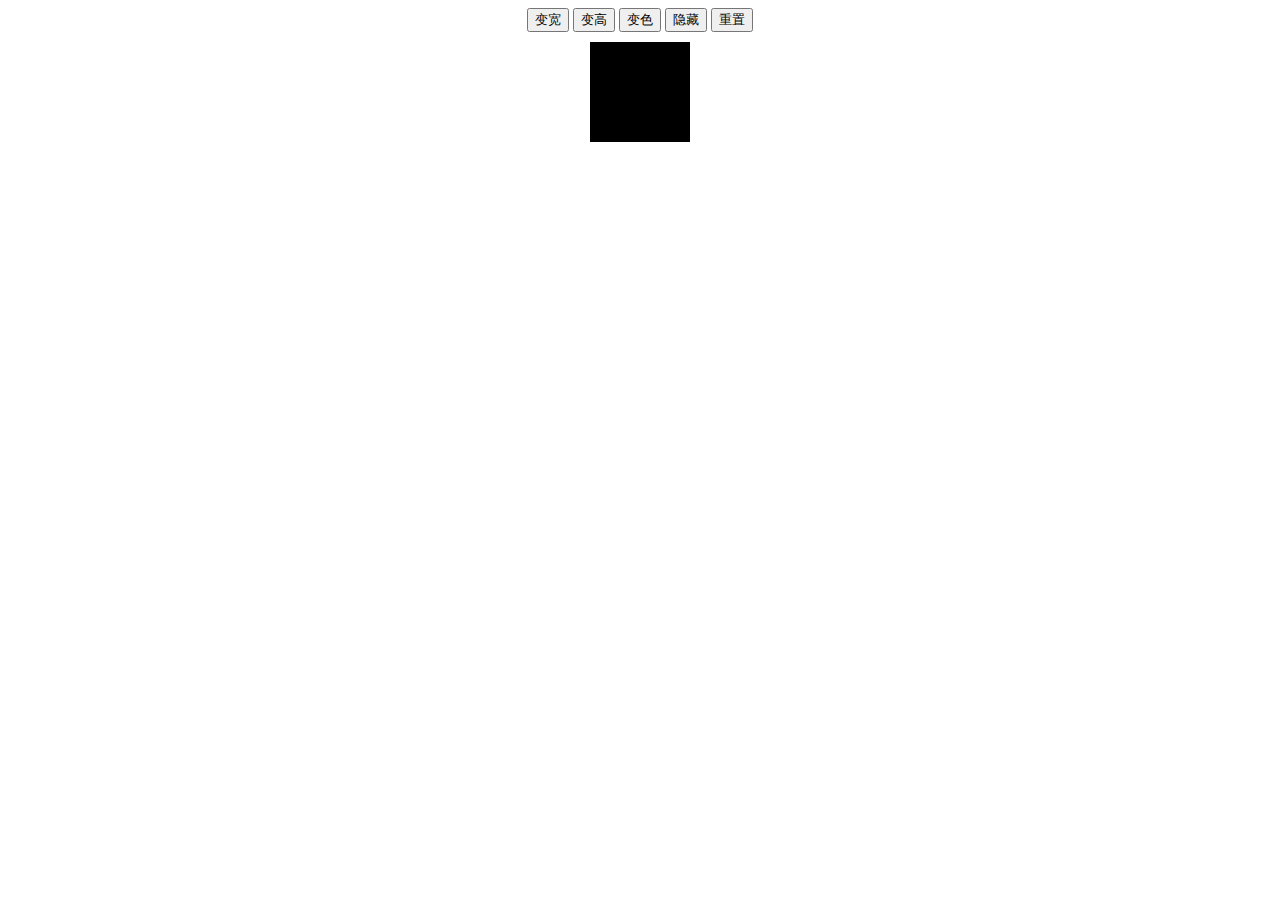
<file: lesson1/1.html>
<!DOCTYPE html>
<html lang="en">
<head>
    <meta charset="UTF-8">
    <meta name="viewport" content="width=device-width, initial-scale=1.0">
    <meta http-equiv="X-UA-Compatible" content="ie=edge">
    <title>控制div属性</title>
    <style>
        .outer {
            width:500px;
            margin:0 auto;
            text-align:center
        }
        .inner {
            width: 100px;
            height: 100px;
            background-color: #000;
            margin: 10px auto;
        }
    </style>
</head>
<body>
    <div class="outer">
        <input type="button" value="变宽" />
        <input type="button" value="变高" />
        <input type="button" value="变色" />
        <input type="button" value="隐藏" />
        <input type="button" value="重置" />
        <div class="inner"></div>
    </div>
    <script>
        var changeStyle = function (ele, obj) {
            ele.style[obj.name] = obj.value
        }
        var oBtn = document.getElementsByTagName('input')
        var len = oBtn.length
        var innerDiv = document.getElementsByClassName('inner')[0]
        // 属性列表
        var attrList = [{
            name: 'width',
            value: '200px'
        }, {
            name: 'height',
            value: '200px'
        }, {
            name: 'background',
            value: 'red'
        }, {
            name: 'display',
            value: 'none'
        }, {
            name: 'display',
            value: 'block'
        }]
        for(var i = 0; i < len; i ++) {
            oBtn[i].index = i
            oBtn[i].onclick = function() {
                // 如果选中的是最后一个，清空所有样式
                this.index == len - 1 && (innerDiv.style.cssText = '');
                changeStyle(innerDiv, attrList[this.index])
            }
        }
    </script>
</body>
</html>
</file>
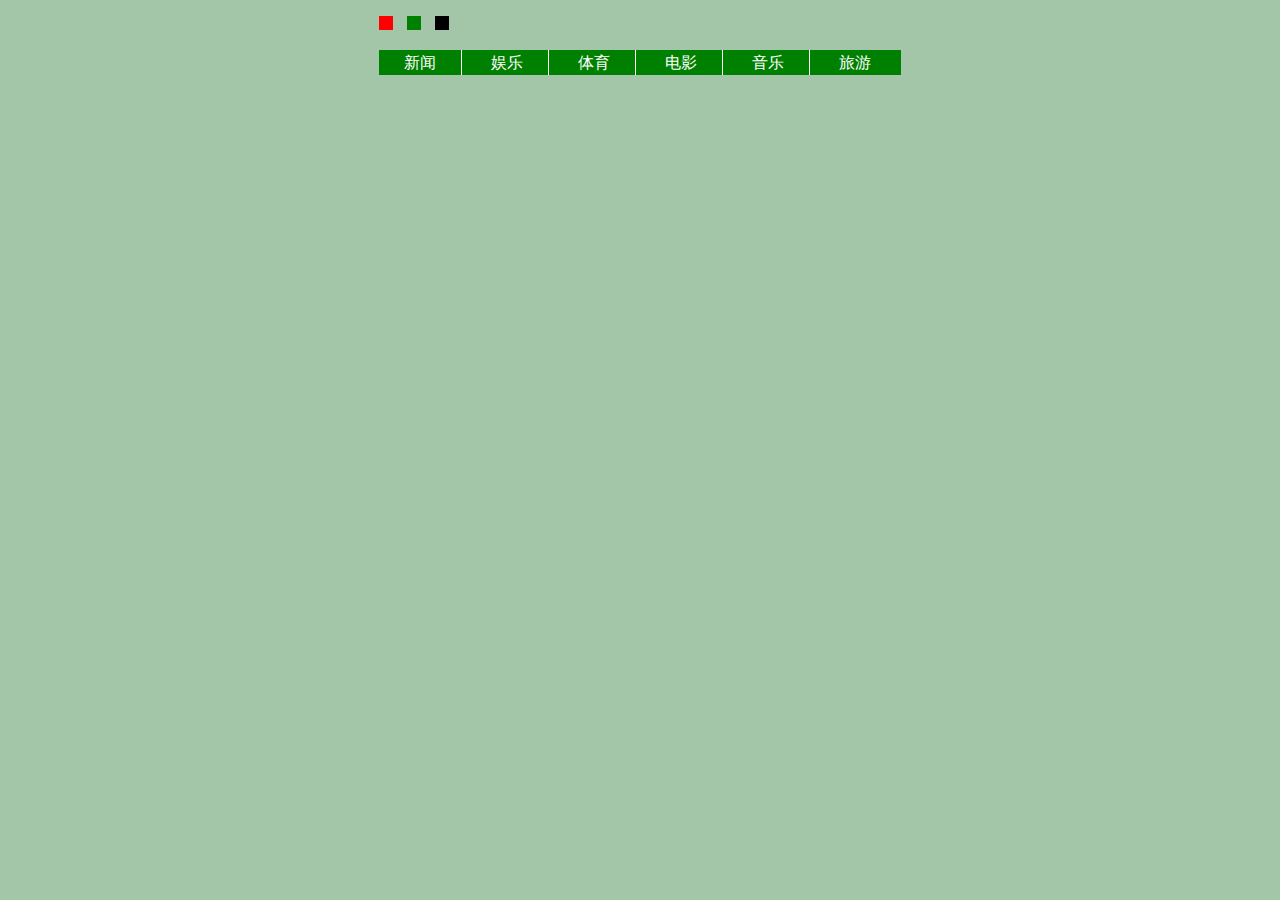
<file: lesson1/2.html>
<!DOCTYPE html>
<html lang="en">
<head>
    <meta charset="UTF-8">
    <meta name="viewport" content="width=device-width, initial-scale=1.0">
    <meta http-equiv="X-UA-Compatible" content="ie=edge">
    <title>网页换肤</title>
    <link rel="stylesheet" href="./css/common.css">
    <link rel="stylesheet" href="./css/green.css" />

</head>
<body>
    <div class="outer">
        <ul class="skin">
            <li class="red" id="red" title="红色"></li>
            <li class="green" id="green" class="current" title="绿色"></li>
            <li class="black" id="black" title="黑色"></li>
        </ul>
        <ul class="nav">
            <li><a href="javascript:;">新闻</a></li>
            <li><a href="javascript:;">娱乐</a></li>
            <li><a href="javascript:;">体育</a></li>
            <li><a href="javascript:;">电影</a></li>
            <li><a href="javascript:;">音乐</a></li>
            <li class="last"><a href="javascript:;">旅游</a></li>
        </ul>
    </div>
    <script>
        window.onload = function() {
            var oLink = document.getElementsByTagName("link")[1];
            var oSkin = document.getElementsByClassName("skin")[0].getElementsByTagName("li");
            
            for(var i = 0; i< oSkin.length; i++)
            {		
                oSkin[i].onclick = function ()
                {
                    for(var p in oSkin) oSkin[p].className = this.id;
                    this.className += " current";
                    console.log("./css/" + this.id + ".css");
                    oLink['href'] = "./css/" + this.id + ".css";				
                }	
            }

        }
    </script>
</body>
</html>
</file>
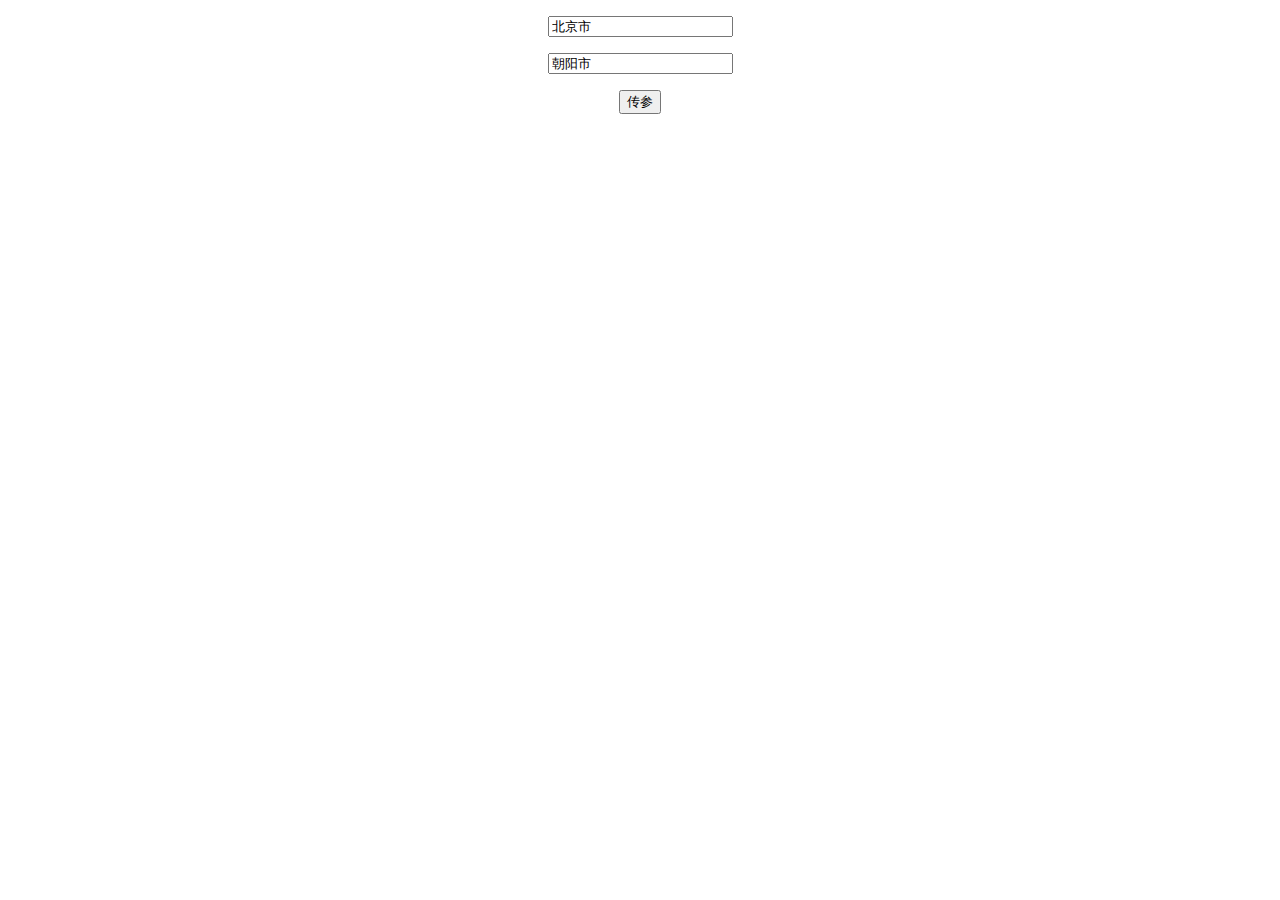
<file: lesson1/3.html>
<!DOCTYPE html>
<html lang="en">
<head>
    <meta charset="UTF-8">
    <meta name="viewport" content="width=device-width, initial-scale=1.0">
    <meta http-equiv="X-UA-Compatible" content="ie=edge">
    <title>函数接受参数并弹出</title>
    <link rel="stylesheet" href="./css/index.css" />
</head>
<body>
    <div class="outer">
        
        <p><input type="text" value="北京市"></p>
        <p><input type="text" value="朝阳市"></p>
        <button>传参</button>
    </div>
    <script>
        
        var myFn = function(a, b)
        {
            alert(a.value);
            alert(b.value)	
        };

        window.onload = function ()
        {
            var oInput = document.getElementsByTagName("input");
            var oBtn = document.getElementsByTagName("button")[0];
            oBtn.onclick = function()
            {
                myFn(oInput[0],oInput[1])
            }
        };

    </script>
</body>
</html>
</file>
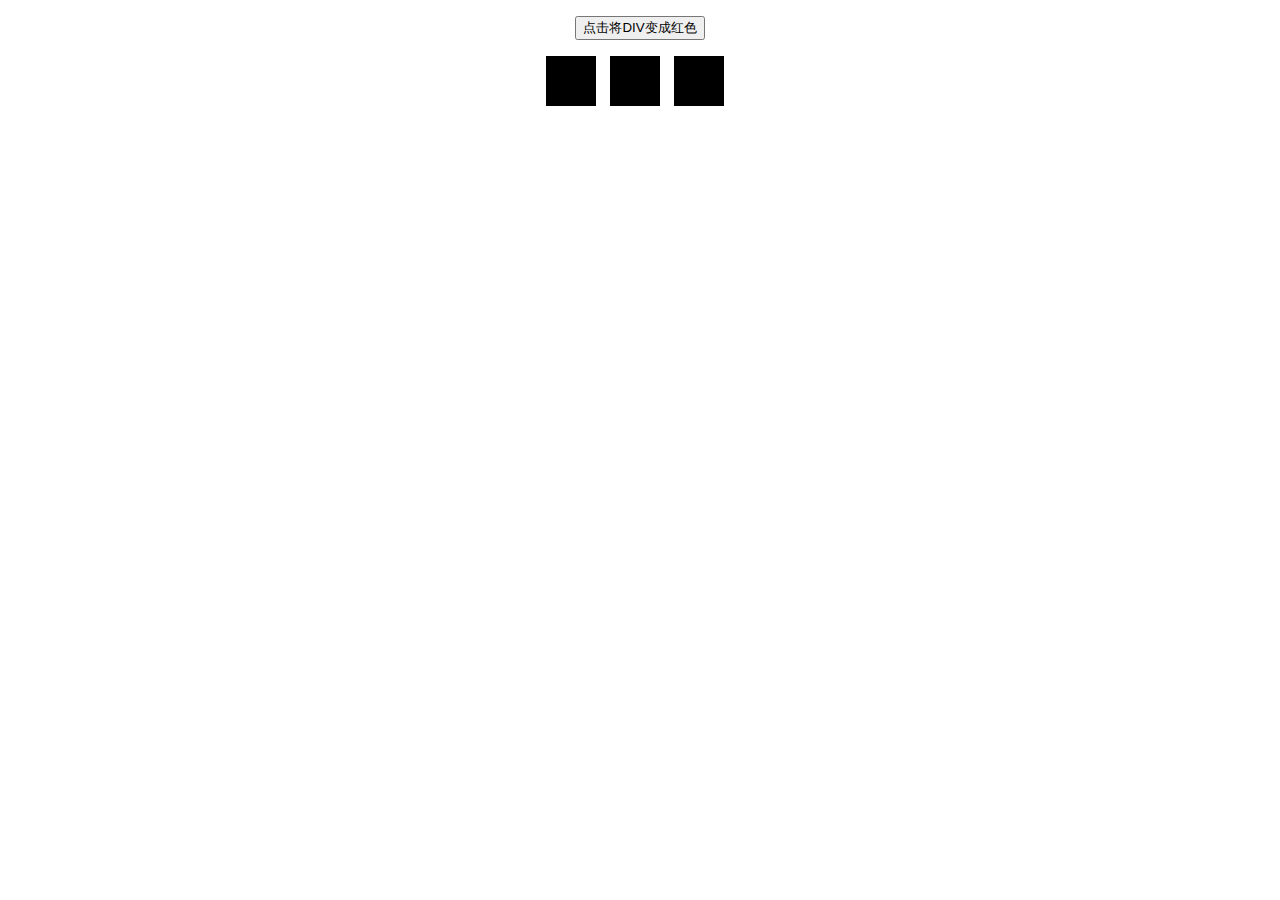
<file: lesson1/4.html>
<!DOCTYPE html>
<html lang="en">
<head>
    <meta charset="UTF-8">
    <meta name="viewport" content="width=device-width, initial-scale=1.0">
    <meta http-equiv="X-UA-Compatible" content="ie=edge">
    <title>用循环将三个DIV变成红色</title>
    <link rel="stylesheet" href="./css/index.css" />
    <style>
        .normal {
            width: 50px;
            height: 50px;
            display: inline-block;
            background-color: #000;
            margin-right: 10px;
        }
    </style>
</head>
<body>
    <div class="outer">
        <p><button>点击将DIV变成红色</button></p>
        <div class="normal"></div>
        <div class="normal"></div>
        <div class="normal"></div>
    </div>
    <script>
        
        window.onload = function ()
        {
            var oDiv = document.getElementsByClassName("normal");
            var oBtn = document.getElementsByTagName("button")[0];
            oBtn.onclick = function ()
            {
                for(var i = 0; i < oDiv.length; i++) oDiv[i].style.backgroundColor = "red";
            }	
        }

    </script>
</body>
</html>
</file>
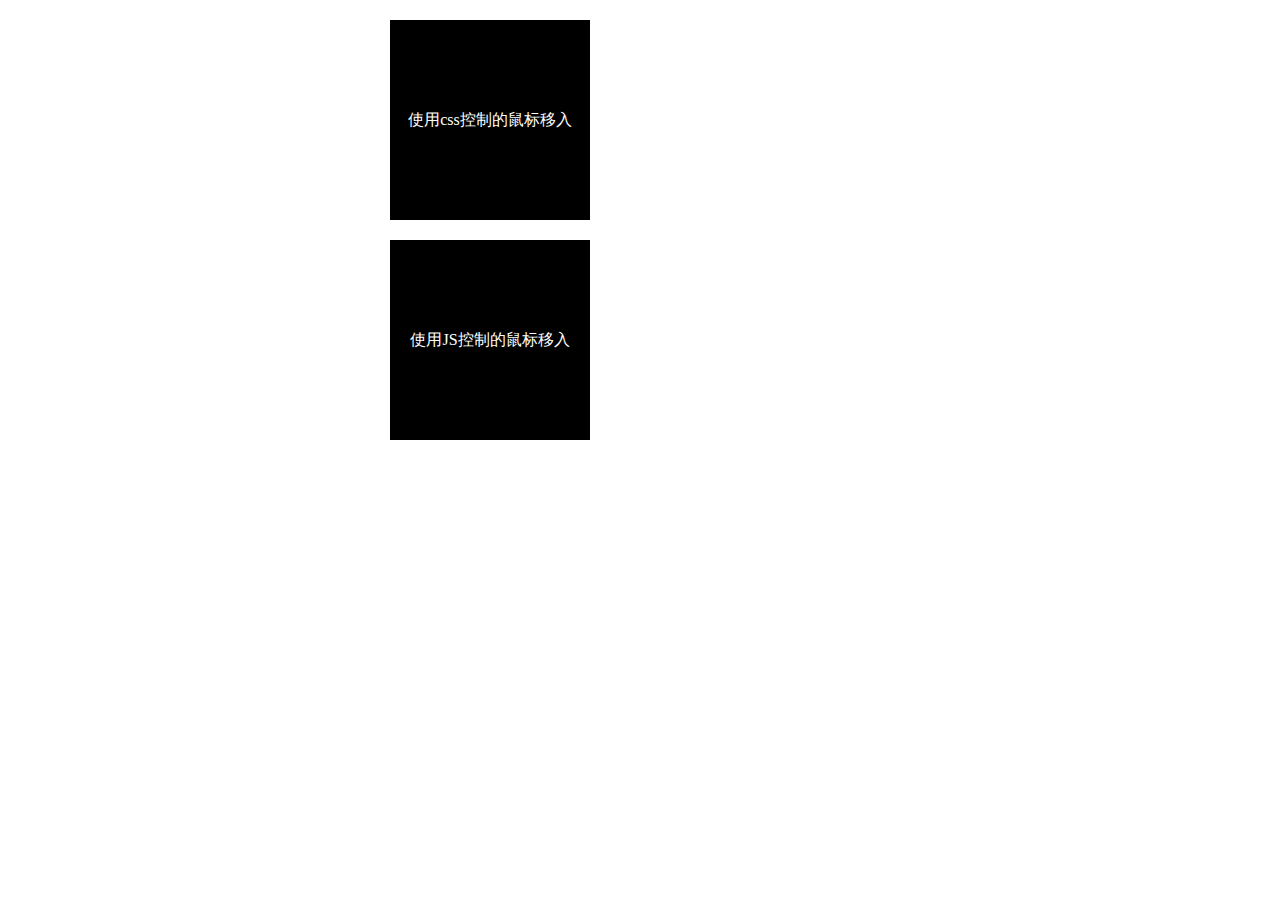
<file: lesson1/5.html>
<!DOCTYPE html>
<html lang="en">
<head>
    <meta charset="UTF-8">
    <meta name="viewport" content="width=device-width, initial-scale=1.0">
    <meta http-equiv="X-UA-Compatible" content="ie=edge">
    <title>鼠标移入移出</title>
    <link rel="stylesheet" href="./css/index.css" />
    <style>
        .inner {
            width: 200px;
            height: 200px;
            line-height: 200px;
            margin-top: 20px;
            background-color: #000;
            color: #fff;
        }
        .inner.hover:hover {
            background-color: red;
        }
        .inner.active {
            background-color: red;
        }
    </style>
</head>
<body>
    <div class="outer">
        <div class="inner hover">
            使用css控制的鼠标移入
        </div>
        <div class="inner change" id="div1">
            使用JS控制的鼠标移入
        </div>
    </div>
    <script>
        window.onload = function ()
            {
                var oDiv = document.getElementById("div1");
                oDiv.onmouseover = function ()
                {
                    oDiv.className = "inner active"
                };
                oDiv.onmouseout = function ()
                {
                    oDiv.className = "inner"	
                }
            };

    </script>
</body>
</html>
</file>
<file: lesson1/css/common.css>
ul {
    padding-left: 0;
}
ul li {
    list-style-type:none;
}
a:link,
a:visited {
    text-decoration:none;
}
a:hover {
    text-decoration:underline;
}
.outer {
    width: 522px;
    margin: 0 auto;
}
.skin li {
    display: inline-block;
    width: 6px;
    height: 6px;
    cursor: pointer;
    overflow: hidden;
    margin-right: 10px;
    border-width: 4px;
    border-style: solid;
}
.nav li {
    display: inline-block;
    width: 82px;
    line-height: 25px;
    text-align: center;
    border-right: 1px solid #fff;
}
.nav li:last-child {
    border-right: none;
}
.nav li a {
    color: #fff;
}
.skin li:first-child {
    background-color: red;
    border-color: red;
}
.skin li:nth-child(2) {
    background-color: green;
    border-color: green;
}
.skin li:last-child {
    background-color: black;
    border-color: black;
}
.skin li.current {
    background: #fff;
}
</file>
<file: lesson1/css/green.css>
body{
	background:#A3C5A8;	
}
.nav{
	background:green;
	border-color:#fff;	
}
.nav li{
	border-color:#fff;	
}
</file>
<file: lesson1/css/index.css>
.outer {
    width: 500px;
    margin: 10px auto;
    text-align: center;
}
</file>
